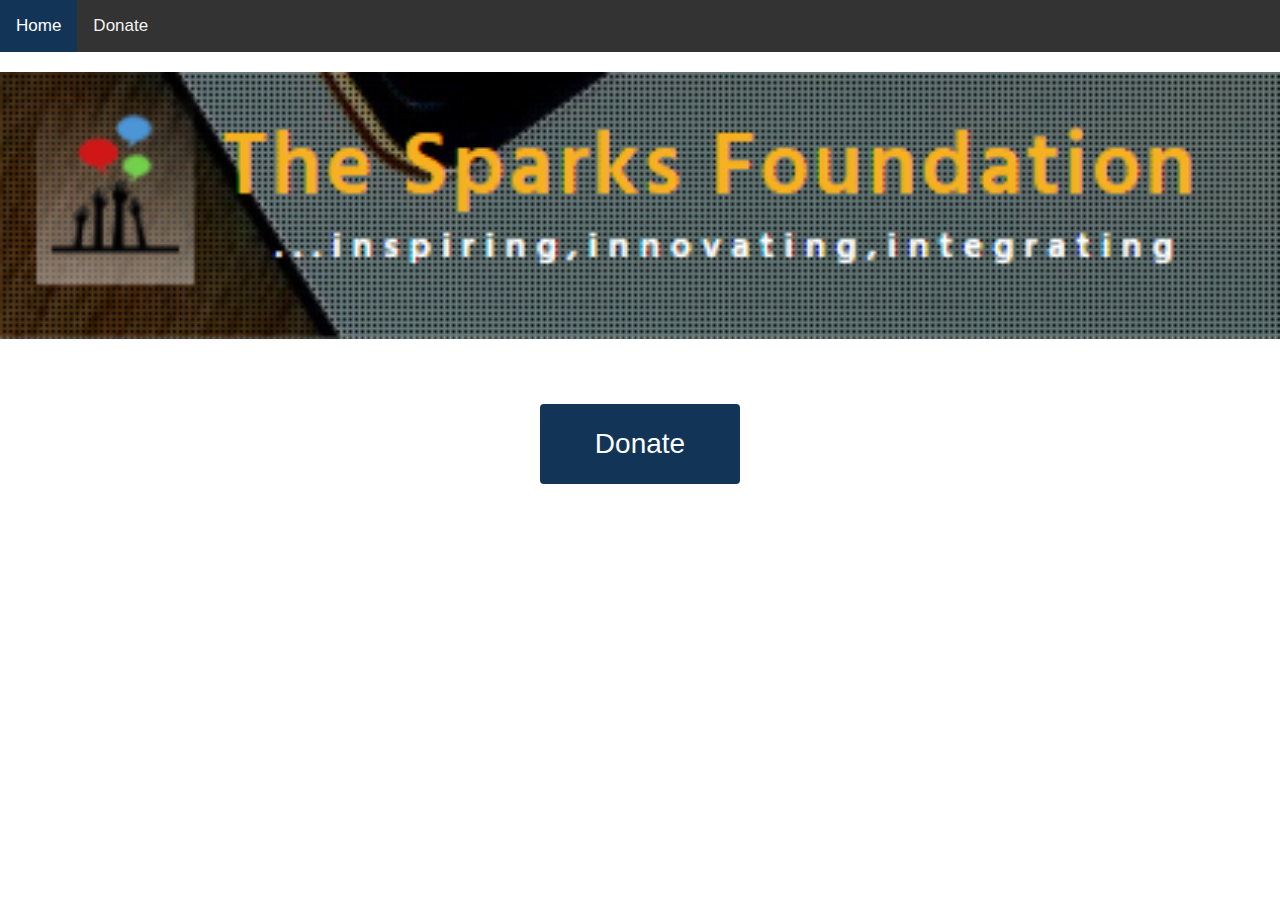
<file: index.html>
<html>
<head>
<meta charset="utf-8">
  <meta name="viewport" content="width=device-width, initial-scale=1">
  <link rel="stylesheet" href="https://maxcdn.bootstrapcdn.com/bootstrap/3.4.1/css/bootstrap.min.css">
  <link rel="stylesheet" type="text/css" href="style.css">
  <script src="https://ajax.googleapis.com/ajax/libs/jquery/3.5.1/jquery.min.js"></script>
  <script src="https://maxcdn.bootstrapcdn.com/bootstrap/3.4.1/js/bootstrap.min.js"></script>
</head>
<body>
<div class="topnav">
  <a class="active" href="index.html">Home</a>
  <a href="donate.html">Donate</a>
</div>

<center>
<br>
<div>
<img src="donate1.png" alt="donate" width=100%><br>
<br><br><br>
<button class="button"><a href="donate.html">Donate</a></button>
</div>
</center>
</body>
</html>
</file>
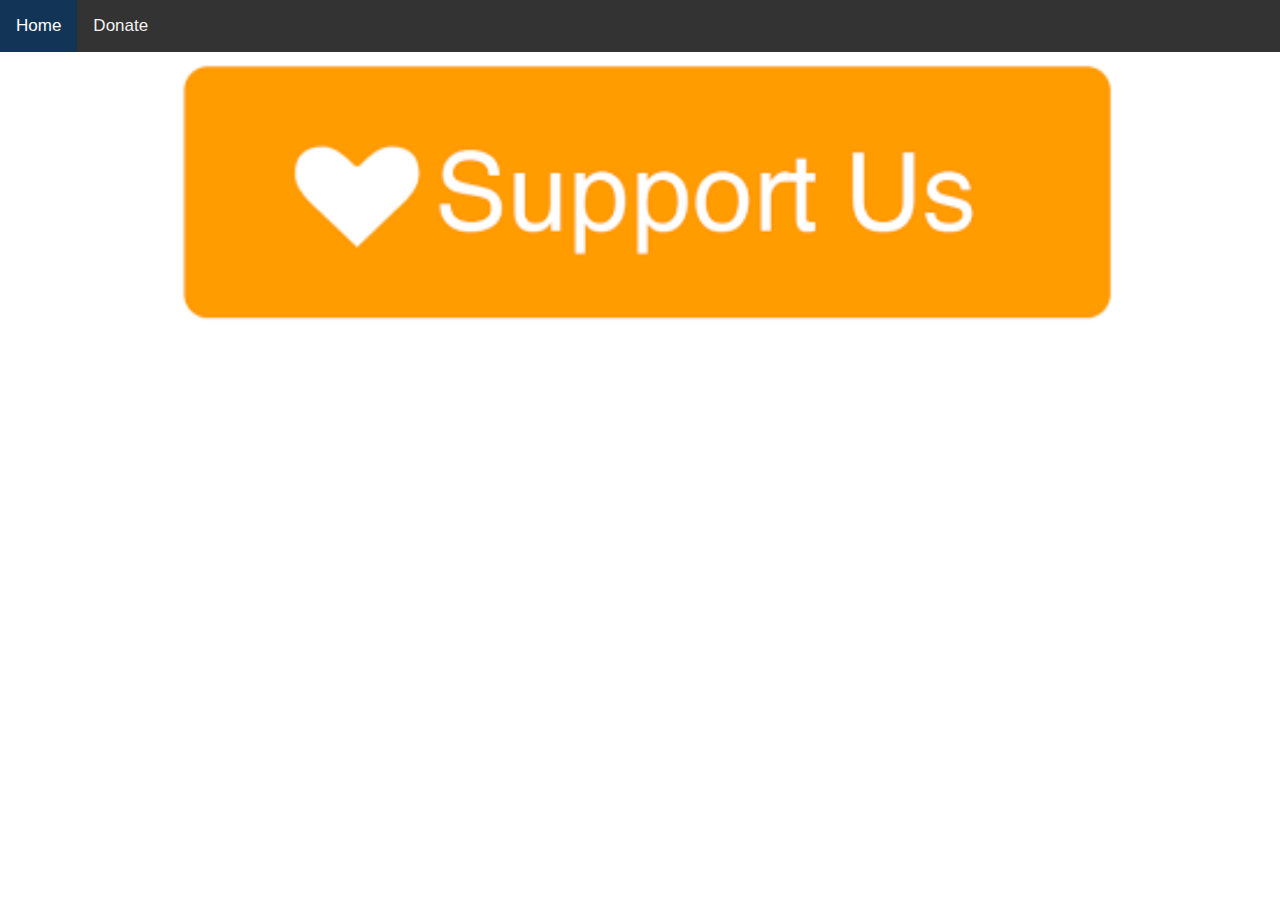
<file: donate.html>
<!DOCTYPE html>
<html lang="en">
<head>
<meta charset="utf-8">
  <meta name="viewport" content="width=device-width, initial-scale=1">
  <link rel="stylesheet" href="https://maxcdn.bootstrapcdn.com/bootstrap/3.4.1/css/bootstrap.min.css">
  <link rel="stylesheet" type="text/css" href="style.css">
  <script src="https://ajax.googleapis.com/ajax/libs/jquery/3.5.1/jquery.min.js"></script>
  <script src="https://maxcdn.bootstrapcdn.com/bootstrap/3.4.1/js/bootstrap.min.js"></script>
</head>
<body>
<div class="topnav">
  <a class="active" href="index.html">Home</a>
  <a href="donate.html">Donate</a>
</div>
  
<div class="container">

</div>
<center><section id="donor">
<img src="donate2.png" alt="donate" width=75%"></center><br>
<br><br>
<center><form><script src="https://checkout.razorpay.com/v1/payment-button.js" data-payment_button_id="pl_HzHRGJuodGmjUR" async> </script> </form></center>
</section>
</body>
</html>
</file>
<file: style.css>
body {
  margin: 0;
  font-family: Arial, Helvetica, sans-serif;
}

.topnav {
  overflow: hidden;
  background-color: #333;
}

.topnav a {
  float: left;
  color: #f2f2f2;
  text-align: center;
  padding: 14px 16px;
  text-decoration: none;
  font-size: 17px;
}

.topnav a:hover {
  background-color: #2B547E;
  color: white;
}

.topnav a.active {
  background-color: #123456;
  color: white;
}
.button {
  border-radius: 4px;
  background-color: #123456;
  border: none;
  color: #123456;
  text-align: center;
  font-size: 28px;
  padding: 20px;
  width: 200px;
  transition: all 0.5s;
  cursor: pointer;
  margin: 5px;
}

.button a {
  cursor: pointer;
  display: inline-block;
  position: relative;
  transition: 0.5s;
  color: white;
}

.button a:after {
  content: '\00bb';
  position: absolute;
  opacity: 0;
  top: 0;
  right: -20px;
  transition: 0.5s;
}

.button:hover a {
  padding-right: 25px;
}

.button:hover a:after {
  opacity: 1;
  right: 0;
}
</file>
